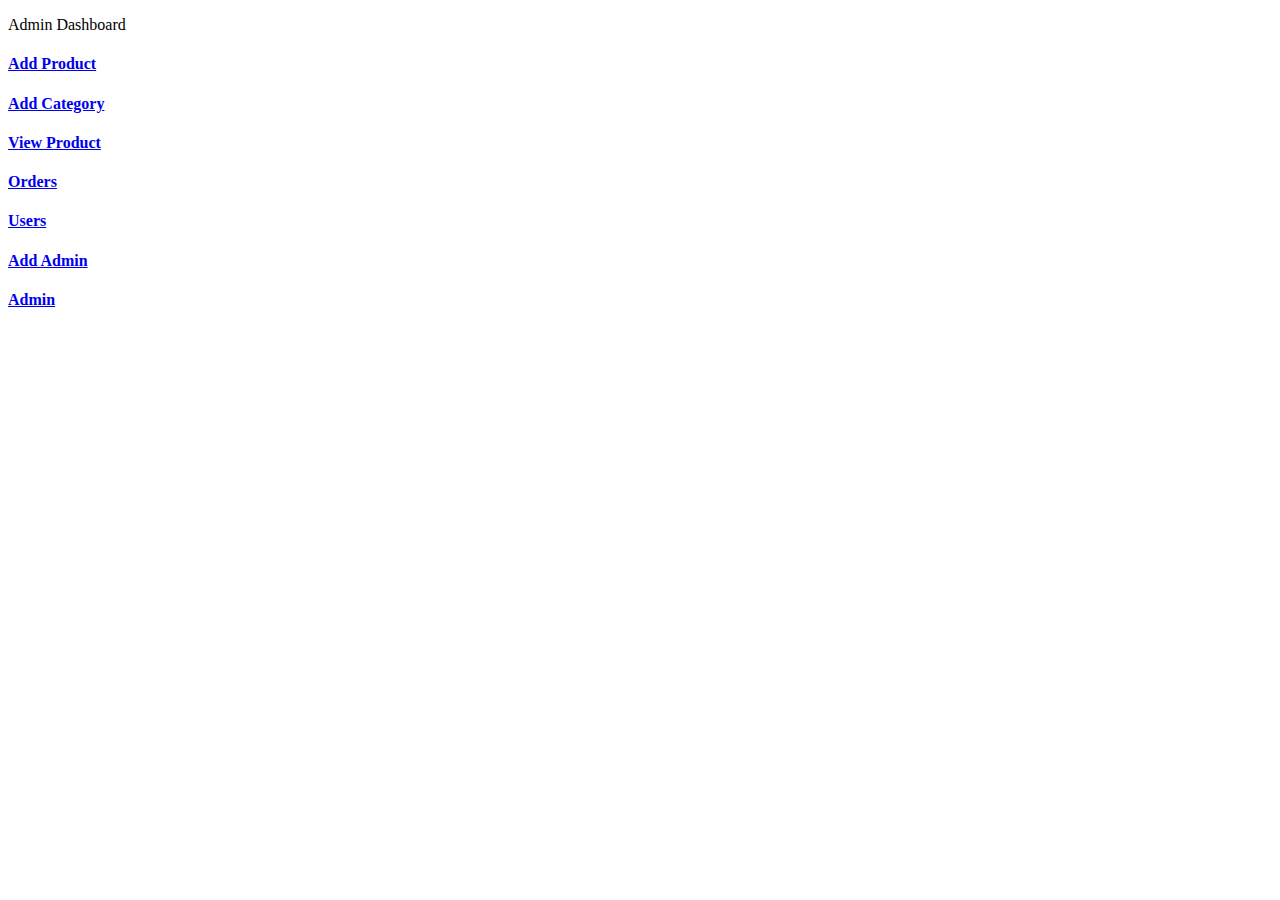
<file: src/main/resources/templates/admin/index.html>
<!DOCTYPE html>
<html lang="en" xmlns:th="http://www.thymeleaf.org"
	th:replace="~{base::layout(~{::section})}">
<head>
<meta charset="ISO-8859-1">
<title>Insert title here</title>
</head>
<body>
	<section>
		<div class="container p-5">
			<p class="text-center fs-3 mt-4">Admin Dashboard</p>
			<div class="row p-5">
				<div class="col-md-4 mt-2">
					<a href="/admin/loadAddProduct" class="text-decoration-none">
						<div class="card card-sh">
							<div class="card-body text-center text-primary">
								<i class="fa-solid fa-square-plus fa-3x"></i>
								<h4>Add Product</h4>
							</div>
						</div>
					</a>
				</div>


				<div class="col-md-4 mt-2">
					<a href="/admin/category" class="text-decoration-none">
						<div class="card card-sh">
							<div class="card-body text-center text-warning">
								<i class="fa-solid fa-list fa-3x"></i>
								<h4>Add Category</h4>
							</div>
						</div>
					</a>
				</div>


				<div class="col-md-4 mt-2">
					<a href="/admin/products" class="text-decoration-none">
						<div class="card card-sh">
							<div class="card-body text-center text-success">
								<i class="fa-solid fa-table-list fa-3x"></i>
								<h4>View Product</h4>
							</div>
						</div>
					</a>
				</div>


				<div class="col-md-4 mt-4">
					<a href="/admin/orders" class="text-decoration-none">
						<div class="card card-sh">
							<div class="card-body text-center text-warning">
								<i class="fa-solid fa-box-open fa-3x"></i>
								<h4>Orders</h4>
							</div>
						</div>
					</a>
				</div>


				<div class="col-md-4 mt-4">
					<a href="/admin/users?type=1" class="text-decoration-none">
						<div class="card card-sh">
							<div class="card-body text-center text-primary">
								<i class="fa-solid fa-circle-user fa-3x"></i>
								<h4>Users</h4>
							</div>
						</div>
					</a>
				</div>


				<div class="col-md-4 mt-4">
					<a href="/admin/add-admin" class="text-decoration-none">
						<div class="card card-sh">
							<div class="card-body text-center text-primary">
								<i class="fa-solid fa-user-plus fa-3x"></i>
								<h4>Add Admin</h4>
							</div>
						</div>
					</a>
				</div>

				<div class="col-md-4 mt-4">
					<a href="/admin/users?type=2" class="text-decoration-none">
						<div class="card card-sh">
							<div class="card-body text-center text-primary">
								<i class="fa-solid fa-circle-user fa-3x"></i>
								<h4>Admin</h4>
							</div>
						</div>
					</a>
				</div>


			</div>
		</div>
	</section>
</body>
</html>
</file>
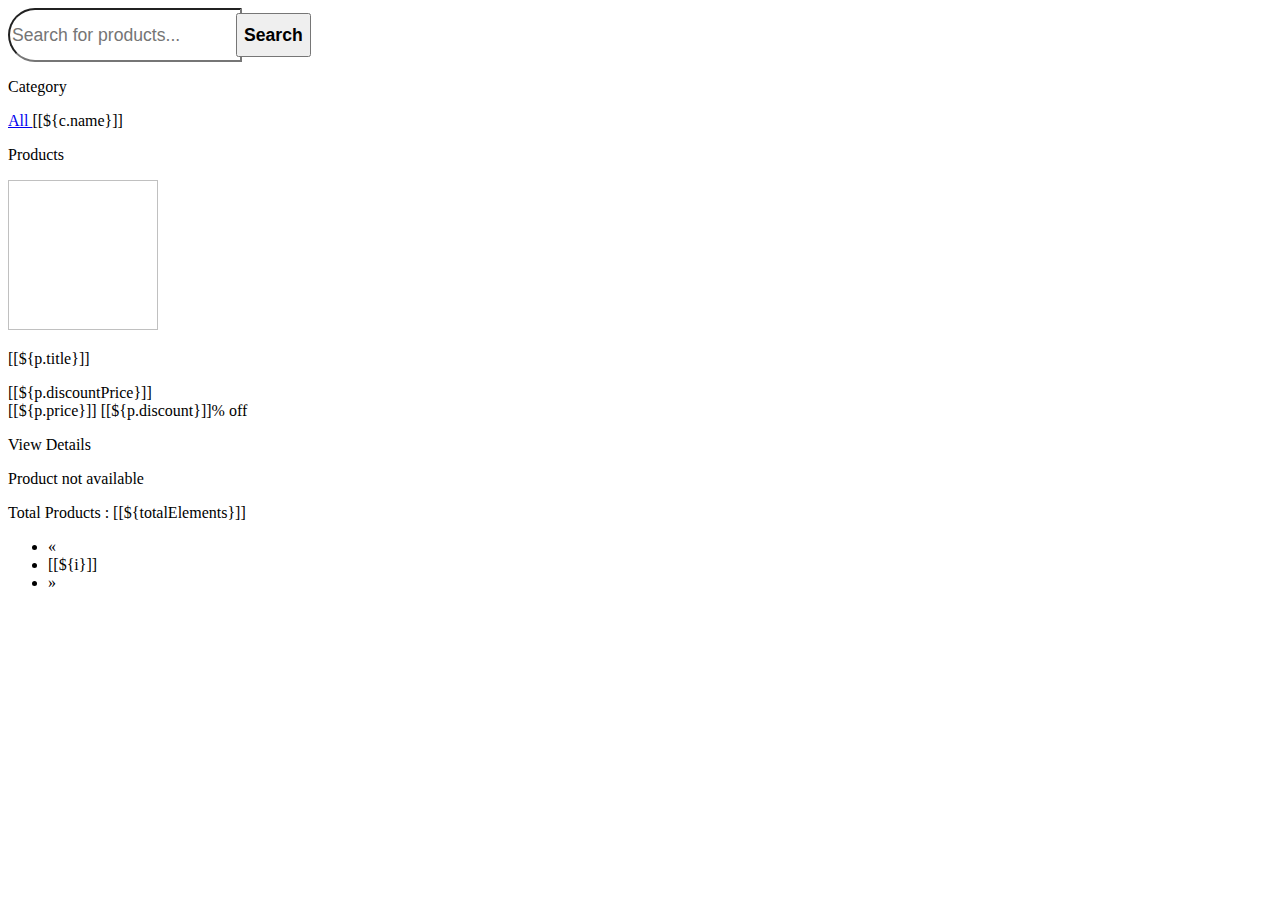
<file: src/main/resources/templates/product.html>
<!DOCTYPE html>
<html lang="en" xmlns:th="http://www.thymeleaf.org"
	th:replace="~{base::layout(~{::section})}">
<head>
<meta charset="ISO-8859-1">
<title>Insert title here</title>
</head>
<body>
	<section>
	
		<div class="container-fluid bg-primary p-4 mt-5 ">
			<div class="row justify-content-center">
				<div class="col-lg-6 col-md-8 col-12">
					<form action="/products" method="get">
						<div class="input-group shadow rounded-pill bg-white p-2" style="border-radius: 40px;">
							<input type="text" class="form-control border-0 bg-transparent px-3" name="ch" placeholder="Search for products..." style="height: 48px; font-size: 1.1rem; border-radius: 40px 0 0 40px;">
							<button class="btn btn-primary rounded-pill px-4" type="submit" style="height: 44px; margin-left: -10px; font-weight: 600; font-size: 1.1rem;">
								<i class="fa-solid fa-magnifying-glass"></i> Search
							</button>
						</div>
					</form>
				</div>
			</div>

		</div>


		<div class="container-fluid mt-1">
			<div class="row">

				<div class="col-md-2 p-0">

					<div class="card shadow-sm p-0 mb-5 bg-body-tertiary rounded">
						<div class="card-body">
							<div class="list-group">
								<p class="fs-5">Category</p>
								<a href="/products"
									th:classappend="${paramValue==''} ? 'active':''"
									class="list-group-item list-group-item-action"
									aria-current="true"> All </a> <a th:each="c:${categories}"
									th:href="@{'/products?category='+${c.name}}"
									th:classappend="${paramValue == c.name} ? 'active':''"
									class="list-group-item list-group-item-action">[[${c.name}]]</a>
							</div>
						</div>
					</div>
				</div>
				<div class="col-md-10">
					<div class="card">
						<div class="card-body">
							<p class="fs-3 text-center">Products</p>
							<div class="row">

								<th:block th:if="${productsSize >0}">
									<div class="col-md-3 mt-2" th:each="p:${products}">
										<div class="card card-sh">
											<div class="card-body text-center">
												<img alt="" th:src="@{'/img/product_img/'+${p.image}}"
													width="150px" height="150px">
												<p class="fs-5 text-center">[[${p.title}]]</p>
												<div class="row text-center">
													<p class="fs-6 fw-bold ">
														<span><th:block th:utext="${@commnServiceImpl.rupeeSign()}"></th:block> [[${p.discountPrice}]]</span> <br> <span
															class="text-decoration-line-through text-secondary"><th:block th:utext="${@commnServiceImpl.rupeeSign()}"></th:block>
															[[${p.price}]]</span> <span class="fs-6 text-success">[[${p.discount}]]%
															off </span>
													</p>
													<a th:href="@{'/product/'+${p.id}}"
														class="btn btn-primary col-md-6 offset-md-3">View
														Details</a>
												</div>
											</div>
										</div>
									</div>
								</th:block>
								<th:block th:unless="${productsSize>0}">
									<p class="fs-4 text-center mt-4 text-danger">Product not
										available</p>
								</th:block>
							</div>

						</div>
					</div>
					<!-- Start Pagination -->
					<div class="row">
						<div class="col-md-4">Total Products : [[${totalElements}]]</div>
						<div class="col-md-6">
							<th:block th:if="${productsSize>0}">
								<nav aria-label="Page navigation example">
									<ul class="pagination">
										<li class="page-item"
											th:classappend="${isFirst} ? 'disabled':''"><a
											class="page-link"
											th:href="@{'/products?pageNo='+${pageNo-1}}"
											aria-label="Previous"> <span aria-hidden="true">&laquo;</span>
										</a></li>

										<li th:each="i:${#numbers.sequence(1,totalPages)}"
											class="page-item" th:classappend="${pageNo+1==i}?'active':''"
											]]><a class="page-link"
											th:href="@{'/products?pageNo='+${i-1}}">[[${i}]]</a></li>

										<li class="page-item"
											th:classappend="${isLast} ? 'disabled':''"><a
											class="page-link"
											th:href="@{'/products?pageNo='+${pageNo+1}}"
											aria-label="Next"> <span aria-hidden="true">&raquo;</span>
										</a></li>
									</ul>
								</nav>
						</div>
						</th:block>
					</div>

				</div>
			</div>
		</div>

	</section>
</body>
</html>
</file>
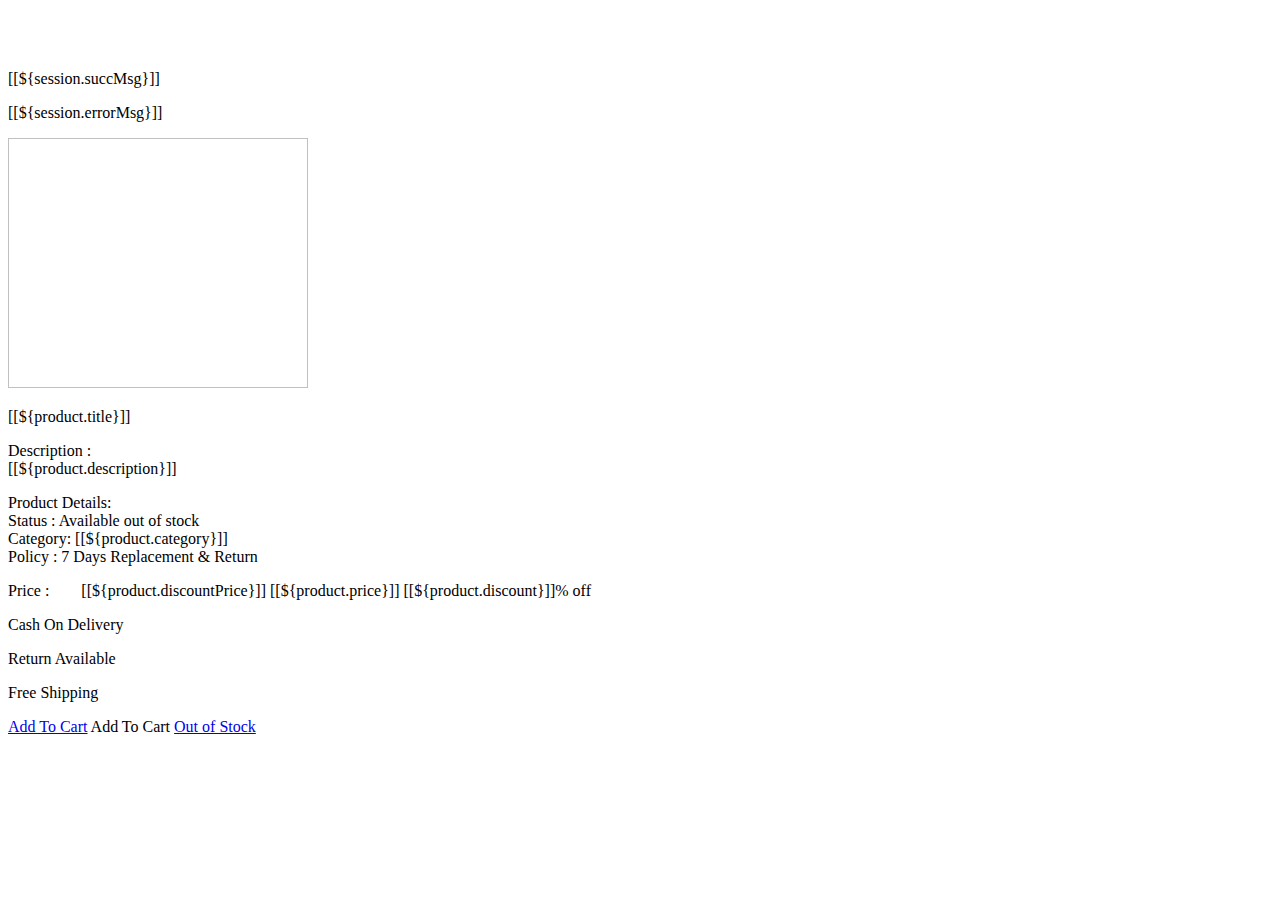
<file: src/main/resources/templates/view_product.html>
<!DOCTYPE html>
<html lang="en" xmlns:th="http://www.thymeleaf.org"
	th:replace="~{base::layout(~{::section})}">
<head>
<meta charset="ISO-8859-1">
<title>Insert title here</title>
</head>
<body>
	<section>
		<div class="container card-sh"
			style="margin-top: 70px; margin-bottom: 100px">

			<div class="col-md-12 p-5">
				<div class="row">
					<th:block th:if="${session.succMsg}">
						<p class="text-success alert alert-success text-center" role="alert">[[${session.succMsg}]]</p>
						<th:block th:text="${@commnServiceImpl.removeSessionMessage()}"></th:block>
					</th:block>

					<th:block th:if="${session.errorMsg}">
						<p class="text-danger text-center  alert alert-danger">[[${session.errorMsg}]]</p>
						<th:block th:text="${@commnServiceImpl.removeSessionMessage()}"></th:block>

					</th:block>
					<div class="col-md-6 text-end">
						<img alt="" th:src="@{'/img/product_img/'+${product.image}}" width="300px"
							height="250px">
					</div>

					<div class="col-md-6">

						<p class="fs-3">[[${product.title}]]</p>
						<p>
							<span class="fw-bold">Description : </span><br>[[${product.description}]]
						</p>
						<p>
							<span class="fw-bold"> Product Details: </span> <br> Status
							:
							<th:block th:if="${product.stock>0}">
								<span class="badge bg-success">Available</span>
							</th:block>

							<th:block th:unless="${product.stock>0}">
								<span class="badge bg-warning">out of stock</span>
							</th:block>


							<br> Category: [[${product.category}]]<br> Policy : 7
							Days Replacement & Return
						</p>
						<p class="fs-5 fw-bold">
							Price :&nbsp; &nbsp; &nbsp; &nbsp;<th:block th:utext="${@commnServiceImpl.rupeeSign()}"></th:block>
							[[${product.discountPrice}]] <span
								class="fs-6 text-decoration-line-through text-secondary"><th:block th:utext="${@commnServiceImpl.rupeeSign()}"></th:block> [[${product.price}]]</span>
							<span class="fs-6  text-success">[[${product.discount}]]%
								off</span>
						</p>

						<div class="row">
							<div class="col-md-4 text-success text-center p-2">
								<i class="fas fa-money-bill-wave fa-2x"></i>
								<p>Cash On Delivery</p>
							</div>
							<div class="col-md-4 text-danger text-center p-2">
								<i class="fas fa-undo-alt fa-2x"></i>
								<p>Return Available</p>
							</div>
							<div class="col-md-4 text-primary text-center p-2">
								<i class="fas fa-truck-moving fa-2x"></i>
								<p>Free Shipping</p>
							</div>
						</div>

						<th:block th:if="${product.stock>0}">
							<th:block th:if="${user==null}">
								<a href="/signin" class="btn btn-danger col-md-12">Add To
									Cart</a>
							</th:block>

							<th:block th:unless="${user==null}">
								<a
									th:href="@{'/user/addCart?pid='+${product.id}+'&uid='+${user.id}}"
									class="btn btn-danger col-md-12">Add To Cart</a>
							</th:block>

						</th:block>

						<th:block th:unless="${product.stock>0}">
							<a href="#" class="btn text-white btn-warning col-md-12">Out
								of Stock</a>
						</th:block>

					</div>
				</div>
			</div>
		</div>


	</section>
</body>
</html>
</file>
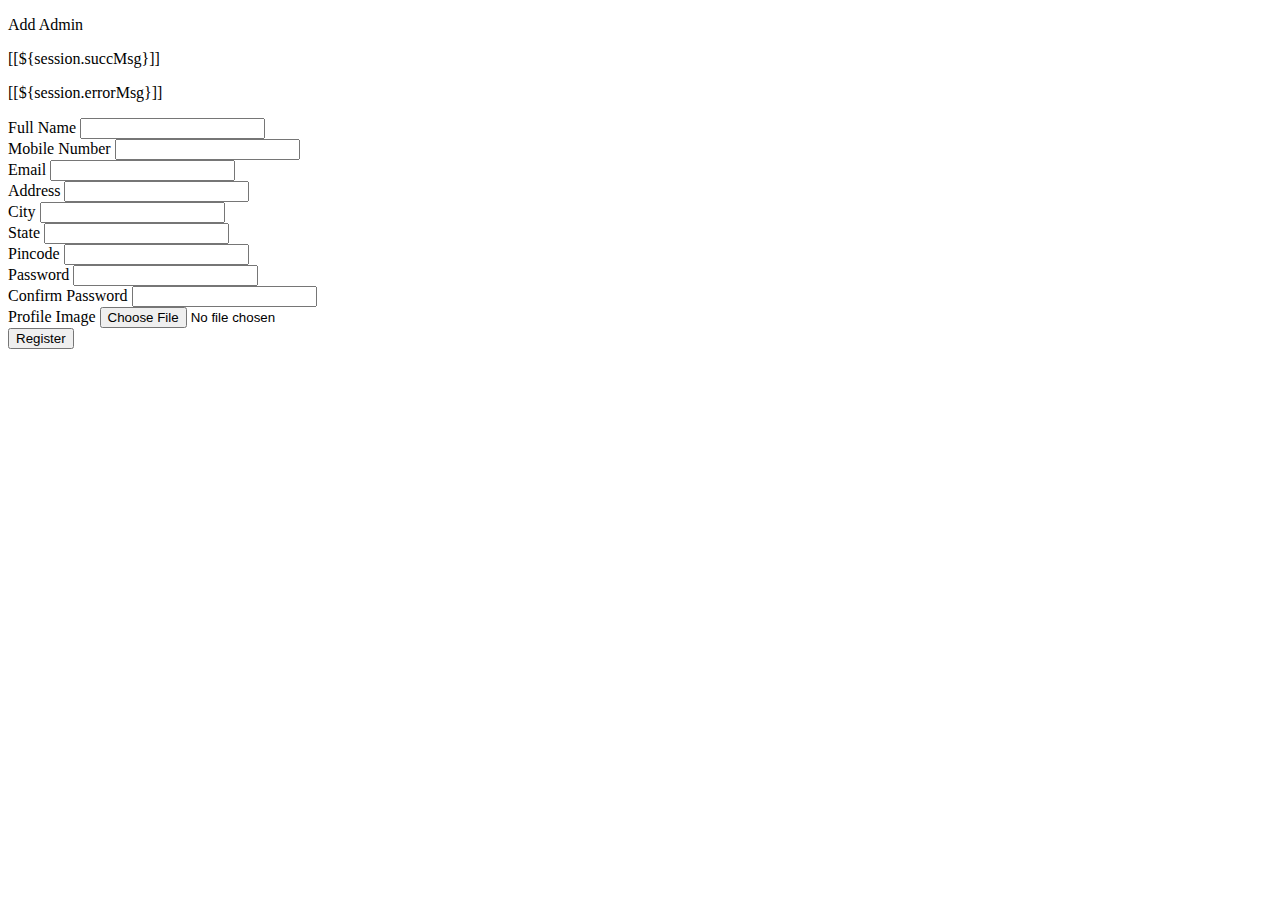
<file: src/main/resources/templates/admin/add_admin.html>
<!DOCTYPE html>
<html lang="en" xmlns:th="http://www.thymeleaf.org"
	th:replace="~{base::layout(~{::section})}">
<head>
<meta charset="ISO-8859-1">
<title>Insert title here</title>
</head>
<body>
	<section>
		<div class="container mt-5 p-5">
			<div class="row">

				<div class="col-md-7 p-2 offset-md-2">
					<div class="card shadow p-3 mb-5 bg-body-tertiary rounded">
						<div class="card-header text-center">
							<p class="fs-4 text-center">Add Admin</p>
							<th:block th:if="${session.succMsg}">
								<p class="text-success fw-bold">[[${session.succMsg}]]</p>
								<th:block th:text="${@commnServiceImpl.removeSessionMessage()}"></th:block>
							</th:block>

							<th:block th:if="${session.errorMsg}">
								<p class="text-danger fw-bold">[[${session.errorMsg}]]</p>
								<th:block th:text="${@commnServiceImpl.removeSessionMessage()}"></th:block>
							</th:block>
						</div>
						<div class="card-body">
							<form action="/admin/save-admin" enctype="multipart/form-data"
								method="post">
								<div class="row">
									<div class="col">
										<label class="form-label">Full Name</label> <input required
											class="form-control" name="name" type="text">
									</div>

									<div class="col">
										<label class="form-label">Mobile Number</label> <input
											required class="form-control" name="mobileNumber"
											type="number">
									</div>

								</div>

								<div class="mb-3">
									<label class="form-label">Email</label> <input required
										class="form-control" name="email" type="email">
								</div>


								<div class="row">
									<div class="col">
										<label class="form-label">Address</label> <input required
											class="form-control" name="address" type="text">
									</div>

									<div class="col">
										<label class="form-label">City</label> <input required
											class="form-control" name="city" type="text">
									</div>

								</div>

								<div class="row">
									<div class="col">
										<label class="form-label">State</label> <input required
											class="form-control" name="state" type="text">
									</div>

									<div class="col">
										<label class="form-label">Pincode</label> <input required
											class="form-control" name="pincode" type="number">
									</div>

								</div>

								<div class="row">
									<div class="col">
										<label class="form-label">Password</label> <input required
											class="form-control" name="password" type="password">
									</div>
									<div class="col">
										<label class="form-label">Confirm Password</label> <input
											required class="form-control" name="cpassword"
											type="password">
									</div>
								</div>
								<div class="mb-3">
									<label class="form-label">Profile Image</label> <input
										class="form-control" name="img" type="file">
								</div>
								<button type="submit"
									class="btn bg-primary text-white col-md-12">Register</button>
							</form>
						</div>


					</div>
				</div>
			</div>
		</div>

	</section>
</body>
</html>
</file>
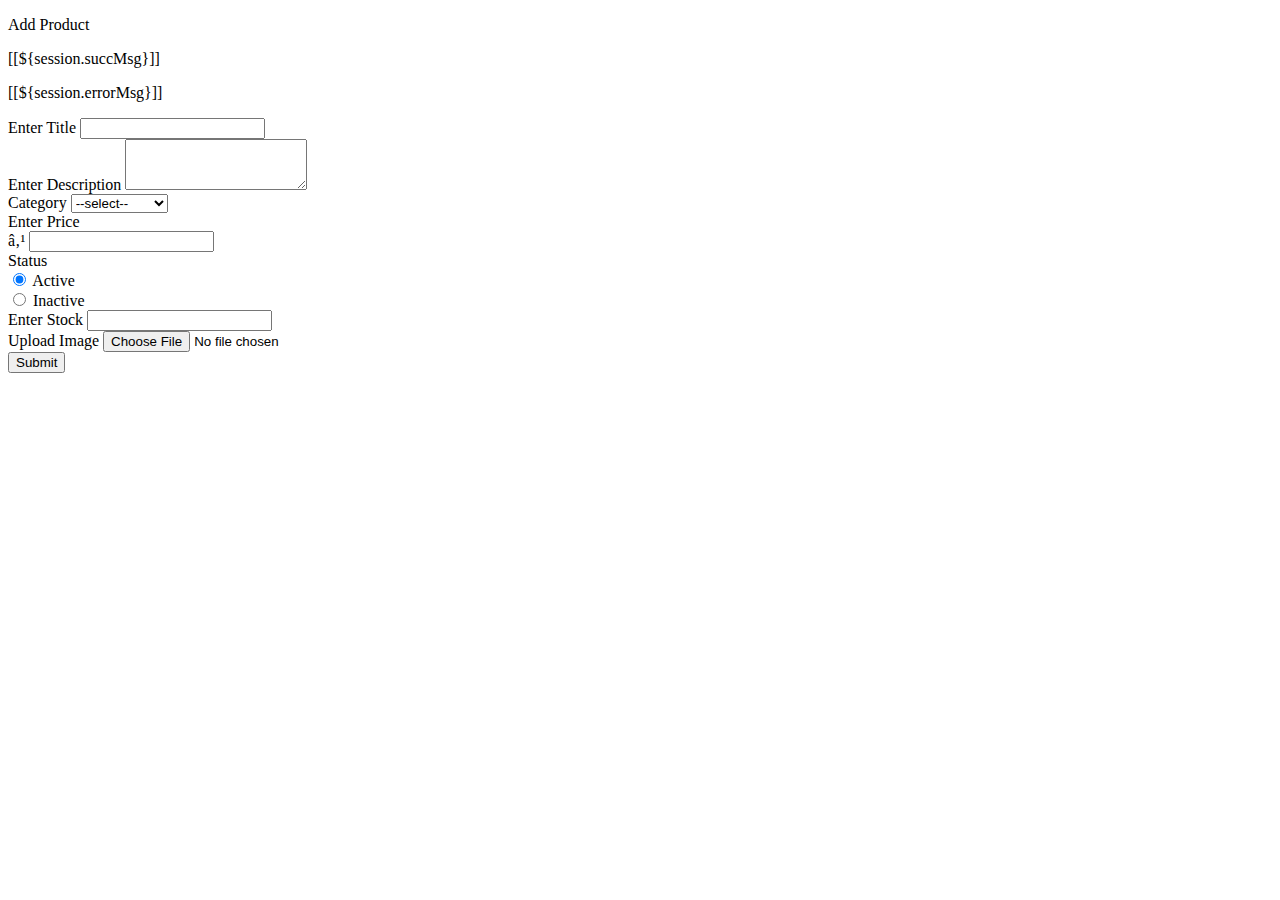
<file: src/main/resources/templates/admin/add_product.html>
<!DOCTYPE html>
<html lang="en" xmlns:th="http://www.thymeleaf.org"
	th:replace="~{base::layout(~{::section})}">
<head>
<meta charset="ISO-8859-1">
<title>Insert title here</title>
</head>
<body>
	<section>
		<div class="container p-5 mt-3">
			<div class="row">
				<div class="col-md-6 offset-md-3">
					<div class="card card-sh">
						<div class="card-header text-center ">
							<p class="fs-4">Add Product</p>

							<th:block th:if="${session.succMsg}">
								<p class="text-success fw-bold">[[${session.succMsg}]]</p>
								<th:block th:text="${@commnServiceImpl.removeSessionMessage()}"></th:block>
							</th:block>

							<th:block th:if="${session.errorMsg}">
								<p class="text-danger fw-bold">[[${session.errorMsg}]]</p>
								<th:block th:text="${@commnServiceImpl.removeSessionMessage()}"></th:block>
							</th:block>

						</div>
						<div class="card-body">
							<form action="/admin/saveProduct" method="post"
								enctype="multipart/form-data">
								<div class="mb-3">
									<label>Enter Title</label> <input type="text" name="title"
										class="form-control">
								</div>

								<div class="mb-3">
									<label>Enter Description</label>
									<textarea rows="3" cols="" class="form-control"
										name="description"></textarea>
								</div>

								<div class="mb-3">
									<label>Category</label> <select class="form-control"
										name="category">
										<option>--select--</option>
										<option th:each="c:${categories}">[[${c.name}]]</option>
									</select>
								</div>

								<div class="mb-3">
									<label>Enter Price</label>
									<div class="input-group">
										<span class="input-group-text">₹</span>
										<input type="number" name="price" class="form-control">
									</div>
								</div>
								<div class="mb-3">
									<label>Status</label>

									<div class="form-check">
										<input class="form-check-input" type="radio" checked
											value="true" name="isActive" id="flexRadioDefault1">
										<label class="form-check-label" for="flexRadioDefault1">
											Active </label>
									</div>
									<div class="form-check">
										<input class="form-check-input" type="radio" name="isActive"
											value="false" id="flexRadioDefault2"> <label
											class="form-check-label" for="flexRadioDefault2">
											Inactive </label>
									</div>

								</div>
								<div class="row">

									<div class="mb-3 col">
										<label>Enter Stock</label> <input type="text" name="stock"
											class="form-control">
									</div>

									<div class="mb-3 col">
										<label>Upload Image</label> <input type="file" name="file"
											class="form-control">
									</div>
								</div>
								<button class="btn btn-primary col-md-12">Submit</button>
							</form>
						</div>
					</div>
				</div>
			</div>
		</div>
	</section>
</body>
</html>
</file>
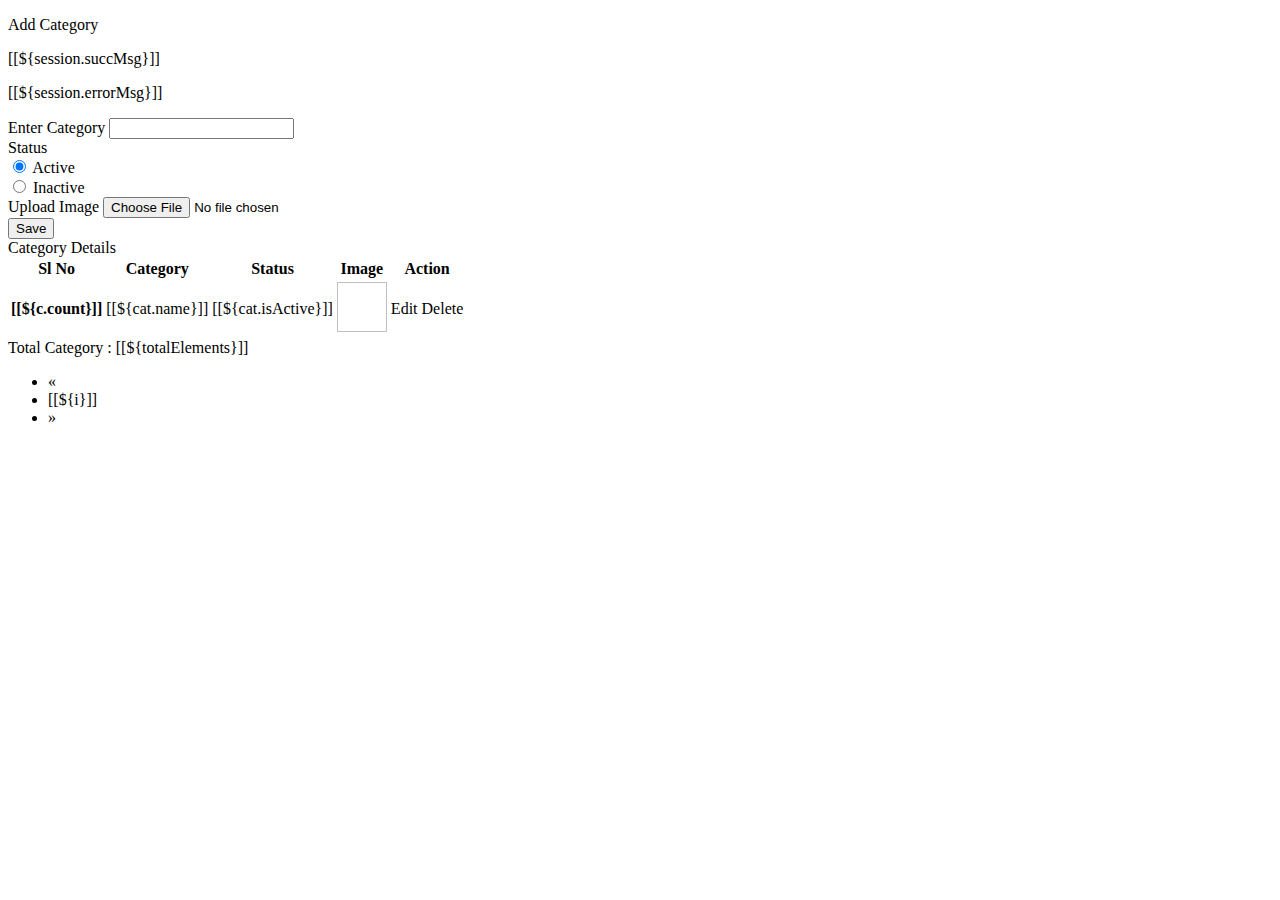
<file: src/main/resources/templates/admin/category.html>
<!DOCTYPE html>
<html lang="en" xmlns:th="http://www.thymeleaf.org"
	th:replace="~{base::layout(~{::section})}">
<head>
<meta charset="ISO-8859-1">
<title>Insert title here</title>
</head>
<body>
	<section>
		<div class="container-fluid p-5 mt-5">
			<div class="row">
				<div class="col-md-3">
					<div class="card card-sh">
						<div class="card-header text-center ">
							<p class="fs-4">Add Category</p>
							<th:block th:if="${session.succMsg}">
								<p class="text-success fw-bold">[[${session.succMsg}]]</p>
								<th:block th:text="${@commnServiceImpl.removeSessionMessage()}"></th:block>
							</th:block>

							<th:block th:if="${session.errorMsg}">
								<p class="text-danger fw-bold">[[${session.errorMsg}]]</p>
								<th:block th:text="${@commnServiceImpl.removeSessionMessage()}"></th:block>
							</th:block>

						</div>
						<div class="card-body">
							<form action="/admin/saveCategory" method="post"
								enctype="multipart/form-data">
								<div class="mb-3">
									<label>Enter Category</label> <input type="text" name="name"
										class="form-control">
								</div>

								<div class="mb-3">
									<label>Status</label>

									<div class="form-check">
										<input class="form-check-input" type="radio" checked
											value="true" name="isActive" id="flexRadioDefault1">
										<label class="form-check-label" for="flexRadioDefault1">
											Active </label>
									</div>
									<div class="form-check">
										<input class="form-check-input" type="radio" name="isActive"
											value="false" id="flexRadioDefault2"> <label
											class="form-check-label" for="flexRadioDefault2">
											Inactive </label>
									</div>

								</div>

								<div class="mb-3">
									<label>Upload Image</label> <input type="file" name="file"
										class="form-control">
								</div>
								<button class="btn btn-primary col-md-12 mt-2">Save</button>
							</form>
						</div>
					</div>
				</div>

				<div class="col-md-8">
					<div class="card card-sh">
						<div class="card-header text-center fs-4">Category Details</div>
						<div class="card-body">
							<table class="table">
								<thead>
									<tr>
										<th scope="col">Sl No</th>
										<th scope="col">Category</th>
										<th scope="col">Status</th>
										<th scope="col">Image</th>
										<th scope="col">Action</th>
									</tr>
								</thead>
								<tbody>
									<tr th:each="cat,c:${categorys}">
										<th scope="row">[[${c.count}]]</th>
										<td>[[${cat.name}]]</td>
										<td>[[${cat.isActive}]]</td>
										<td><img
											th:src="@{'/img/category_img/'+${cat.imageName}}"
											width="50px" height="50px"></td>
										<td><a th:href="@{'/admin/loadEditCategory/'+${cat.id}}"
											class="btn btn-primary btn-sm"><i
												class="fa-solid fa-pen-to-square  fa-1x"></i> Edit </a> <a
											th:href="@{'/admin/deleteCategory/'+${cat.id}}"
											class="btn btn-danger btn-sm"><i
												class="fa-solid fa-trash  fa-1x"></i>Delete</a></td>
									</tr>

								</tbody>
							</table>

							<div class="row">
								<div class="col-md-4">Total Category :
									[[${totalElements}]]</div>
								<div class="col-md-6">

									<nav aria-label="Page navigation example">
										<ul class="pagination">
											<li class="page-item"
												th:classappend="${isFirst} ? 'disabled':''"><a
												class="page-link"
												th:href="@{'/admin/category?pageNo='+${pageNo-1}}"
												aria-label="Previous"> <span aria-hidden="true">&laquo;</span>
											</a></li>

											<li th:each="i:${#numbers.sequence(1,totalPages)}"
												class="page-item"
												th:classappend="${pageNo+1==i}?'active':''" ]]><a
												class="page-link"
												th:href="@{'/admin/category?pageNo='+${i-1}}">[[${i}]]</a></li>

											<li class="page-item"
												th:classappend="${isLast} ? 'disabled':''"><a
												class="page-link"
												th:href="@{'/admin/category?pageNo='+${pageNo+1}}"
												aria-label="Next"> <span aria-hidden="true">&raquo;</span>
											</a></li>
										</ul>
									</nav>
								</div>

							</div>
						</div>
					</div>

				</div>

			</div>
		</div>
	</section>
</body>
</html>
</file>
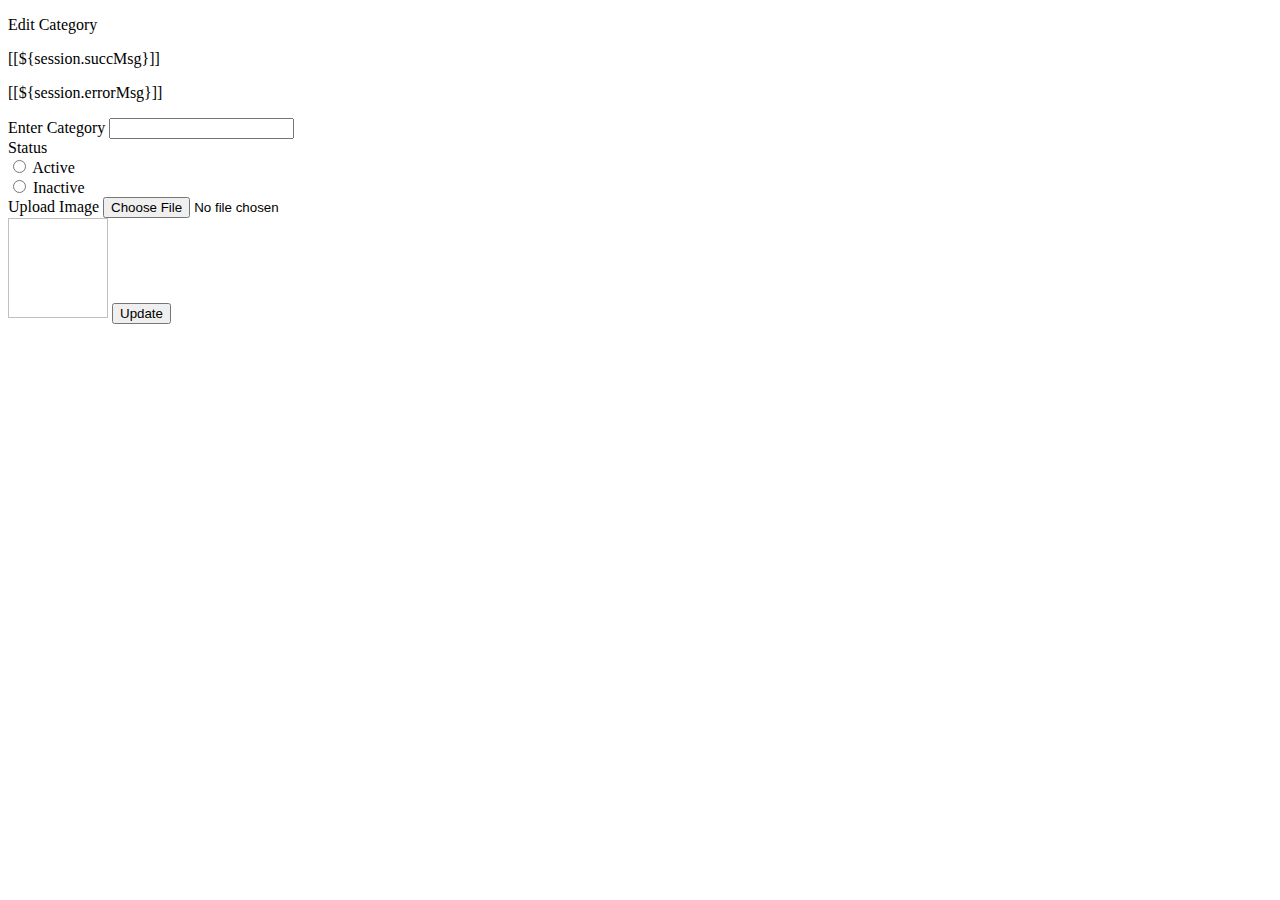
<file: src/main/resources/templates/admin/edit_category.html>
<!DOCTYPE html>
<html lang="en" xmlns:th="http://www.thymeleaf.org"
	th:replace="~{base::layout(~{::section})}">
<head>
<meta charset="ISO-8859-1">
<title>Insert title here</title>
</head>
<body>
	<section>
		<div class="container-fluid p-5 mt-5">
			<div class="row">
				<div class="col-md-3 offset-md-5">
					<div class="card card-sh">
						<div class="card-header text-center ">
							<p class="fs-4">Edit Category</p>
							<th:block th:if="${session.succMsg}">
								<p class="text-success fw-bold">[[${session.succMsg}]]</p>
								<th:block th:text="${@commnServiceImpl.removeSessionMessage()}"></th:block>
							</th:block>

							<th:block th:if="${session.errorMsg}">
								<p class="text-danger fw-bold">[[${session.errorMsg}]]</p>
								<th:block th:text="${@commnServiceImpl.removeSessionMessage()}"></th:block>
							</th:block>

						</div>
						<div class="card-body">
							<form action="/admin/updateCategory" method="post"
								enctype="multipart/form-data">
								<input type="hidden" name="id" th:value="${category.id}">
								<div class="mb-3">
									<label>Enter Category</label> <input type="text" name="name"
										th:value="${category.name}" class="form-control">
								</div>

								<div class="mb-3">
									<label>Status</label>

									<div class="form-check">
										<input class="form-check-input" type="radio"
											th:checked="${category.isActive==true}" value="true"
											name="isActive" id="flexRadioDefault1"> <label
											class="form-check-label" for="flexRadioDefault1">
											Active </label>
									</div>
									<div class="form-check">
										<input class="form-check-input" type="radio" name="isActive"
											th:checked="${category.isActive==false}" value="false"
											id="flexRadioDefault2"> <label
											class="form-check-label" for="flexRadioDefault2">
											Inactive </label>
									</div>

								</div>

								<div class="mb-3">
									<label>Upload Image</label> <input type="file" name="file"
										class="form-control">
								</div>
								<img th:src="@{'/img/category_img/'+${category.imageName}}"
									width="100px" height="100px">
								<button class="btn btn-primary col-md-12 mt-2">Update</button>
							</form>
						</div>
					</div>
				</div>



			</div>
		</div>
	</section>
</body>
</html>
</file>
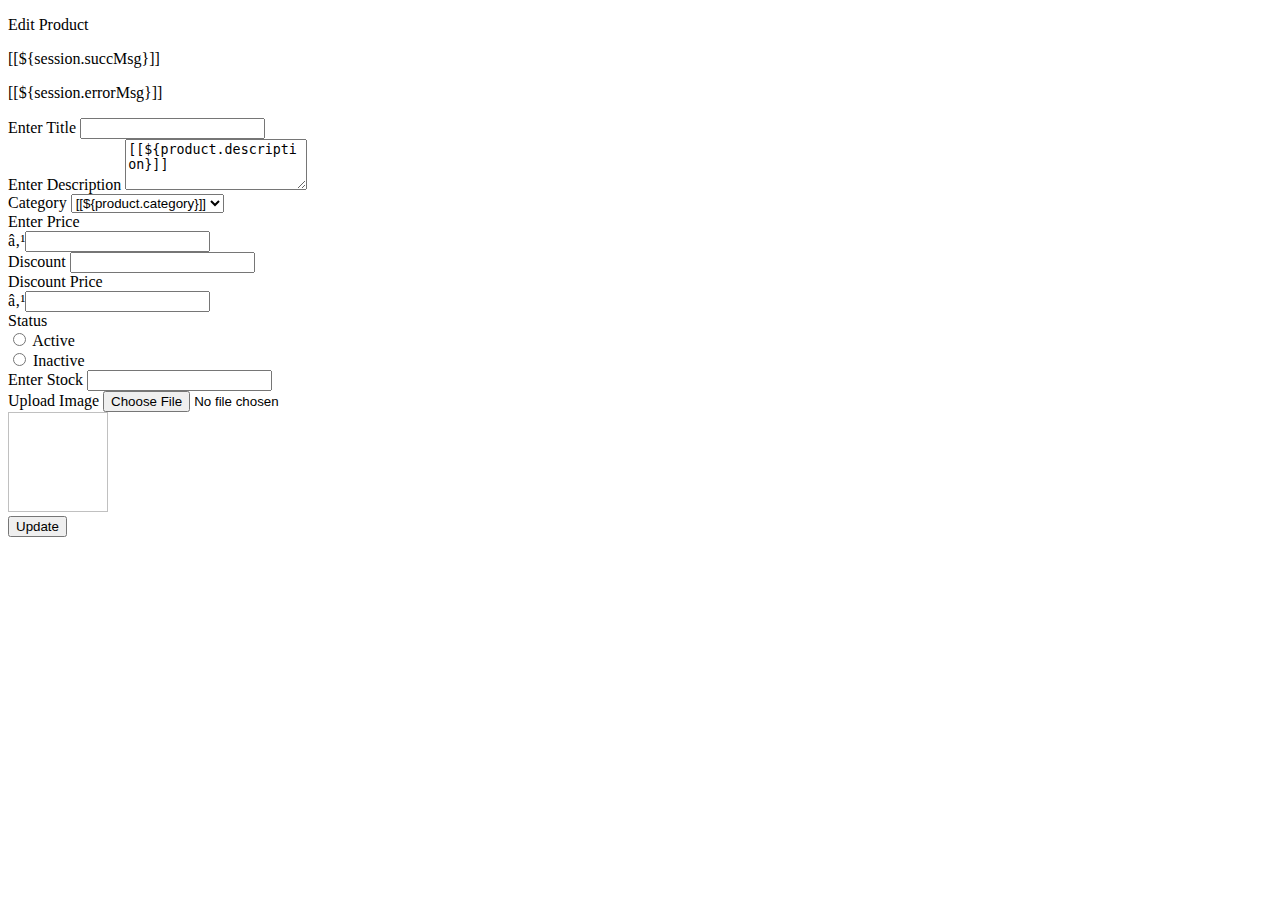
<file: src/main/resources/templates/admin/edit_product.html>
<!DOCTYPE html>
<html lang="en" xmlns:th="http://www.thymeleaf.org"
	th:replace="~{base::layout(~{::section})}">
<head>
<meta charset="ISO-8859-1">
<title>Insert title here</title>
</head>
<body>
	<section>
		<div class="container p-5 mt-3">
			<div class="row">
				<div class="col-md-8 offset-md-2">
					<div class="card card-sh">
						<div class="card-header text-center ">
							<p class="fs-4">Edit Product</p>

							<th:block th:if="${session.succMsg}">
								<p class="text-success fw-bold">[[${session.succMsg}]]</p>
								<th:block th:text="${@commnServiceImpl.removeSessionMessage()}"></th:block>
							</th:block>

							<th:block th:if="${session.errorMsg}">
								<p class="text-danger fw-bold">[[${session.errorMsg}]]</p>
								<th:block th:text="${@commnServiceImpl.removeSessionMessage()}"></th:block>
							</th:block>

						</div>
						<div class="card-body">
							<form action="/admin/updateProduct" method="post"
								enctype="multipart/form-data">
								<input type="hidden" name="id" th:value="${product.id}">
								<div class="mb-3">
									<label>Enter Title</label> <input type="text" name="title"
										th:value="${product.title}" class="form-control">
								</div>

								<div class="mb-3">
									<label>Enter Description</label>
									<textarea rows="3" cols="" class="form-control"
										name="description">[[${product.description}]]</textarea>
								</div>
								<div class="row">
									<div class="mb-3 col">
										<label>Category</label> <select class="form-control"
											name="category">
											<option>[[${product.category}]]</option>
											<option th:each="c:${categories}">[[${c.name}]]</option>
										</select>
									</div>
									<div class="mb-3 col">
										<label>Enter Price</label> <div class="input-group"><span class="input-group-text">₹</span><input type="number" name="price" th:value="${product.price}" class="form-control"></div>
									</div>
								</div>

								<div class="row">
									<div class="mb-3 col">
										<label>Discount</label> <input type="number" name="discount"
											th:value="${product.discount}" class="form-control">
									</div>
									<div class="mb-3 col">
										<label>Discount Price</label> <div class="input-group"><span class="input-group-text">₹</span><input type="number" readonly th:value="${product.discountPrice}" class="form-control"></div>
									</div>
								</div>

								<div class="mb-3">
									<label>Status</label>

									<div class="form-check">
										<input class="form-check-input" type="radio" th:checked="${product.isActive==true}"
											value="true" name="isActive" id="flexRadioDefault1">
										<label class="form-check-label" for="flexRadioDefault1">
											Active </label>
									</div>
									<div class="form-check">
										<input class="form-check-input" type="radio" name="isActive" th:checked="${product.isActive==false}"
											value="false" id="flexRadioDefault2"> <label
											class="form-check-label" for="flexRadioDefault2">
											Inactive </label>
									</div>

								</div>

								<div class="row">

									<div class="mb-3 col">
										<label>Enter Stock</label> <input type="text" name="stock"
											th:value="${product.stock}" class="form-control">
									</div>

									<div class="mb-3 col">
										<label>Upload Image</label> <input type="file" name="file"
											class="form-control">
									</div>

									<div class="mt-1">
										<img th:src="@{'/img/product_img/'+${product.image}}"
											width="100px" height="100px">
									</div>

								</div>
								<button class="btn btn-primary col-md-12">Update</button>
							</form>
						</div>
					</div>
				</div>
			</div>
		</div>
	</section>
</body>
</html>
</file>
